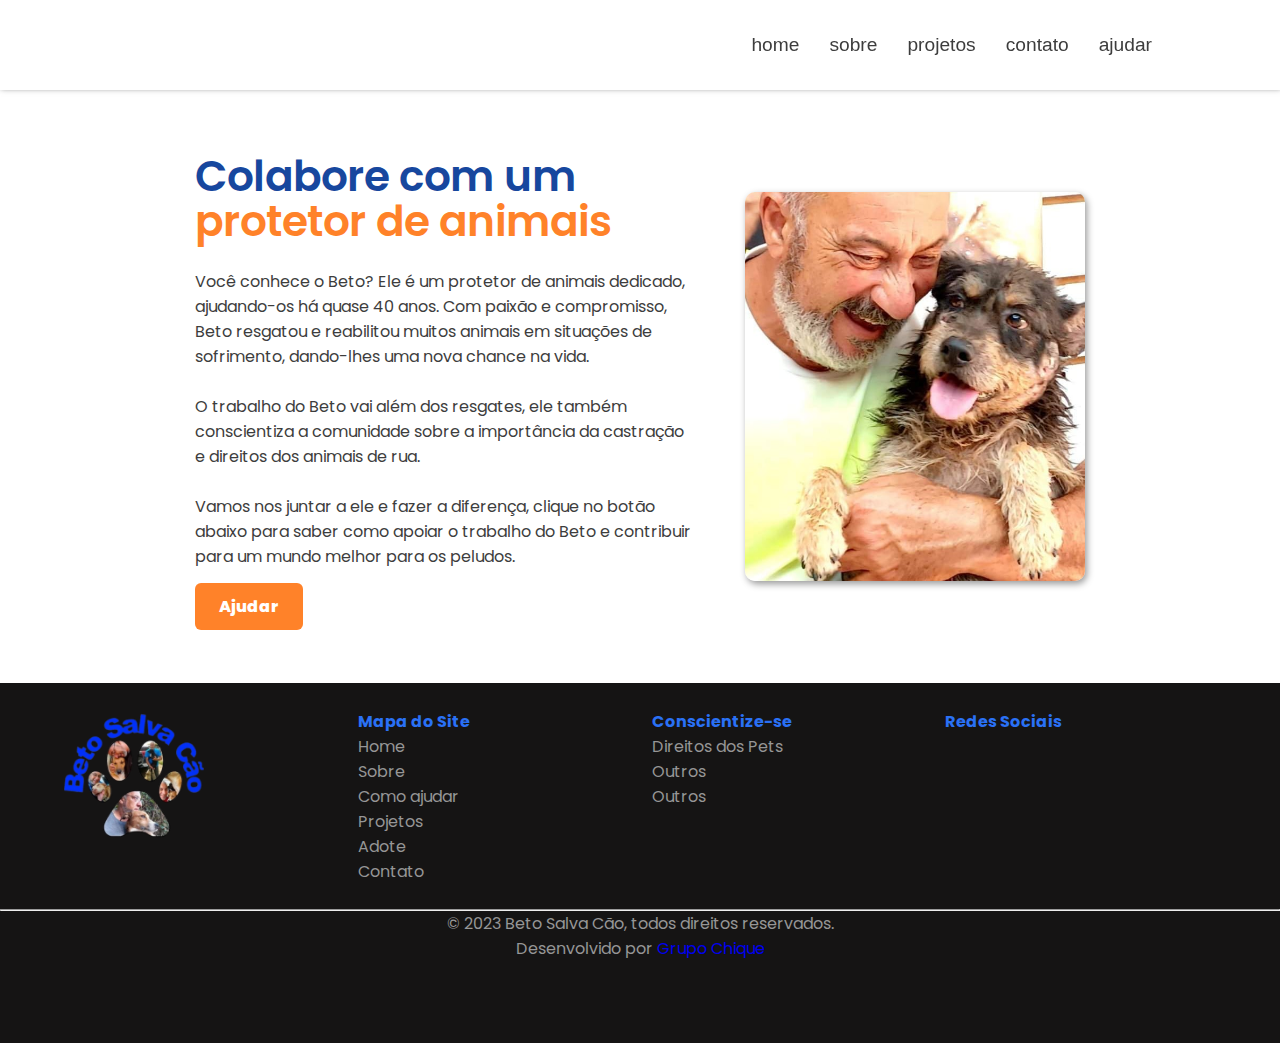
<file: TCC/sobre.html>
<!DOCTYPE html>
<html lang="en">

<head>
    <meta charset="UTF-8">
    <meta http-equiv="X-UA-Compatible" content="IE=edge">
    <meta name="viewport" content="width=device-width, initial-scale=1.0">
    <link rel="stylesheet" href="styles/global.css">
    <link rel="stylesheet" href="styles/sobre.css">
    <link rel="shortcut icon" href="img/favicon_io/favicon-32x32.png" type="image/x-icon">
    <title>Sobre mim - Beto Salva Cão</title>
</head>

<body>
    <!------------------- HEADER ------------------>
    <header class="main-header">
        <nav>
            <ul class="menu">
                <li><a href="#">home</a></li>
                <li><a href="#">sobre</a></li>
                <li><a href="">projetos</a></li>
                <li><a href="#">contato</a></li>
                <li><a href="#">ajudar</a></li>
            </ul>
            <button class="menu-toggle">
                <i class="fa fa-bars" aria-hidden="true"></i>
                <p class="hidden">X</p>
            </button>
        </nav>
    </header>
    <!------------------- FECHA HEADER ------------------>

    <main>
        <div class="main-txt">
            <h1>Colabore com um <br><span>protetor de animais</span></h1>
            <br>
            <p>Você conhece o Beto? Ele é um protetor de animais dedicado, ajudando-os há quase 40 anos. Com
                paixão e compromisso, Beto resgatou e reabilitou muitos animais em situações de sofrimento,
                dando-lhes uma nova chance na vida.
            </p>
            <br>
            <p>O trabalho do Beto vai além dos resgates, ele também conscientiza a comunidade sobre a
                importância da castração e direitos dos animais de rua.
            </p>
            <br>

            <p>
                Vamos nos juntar a ele e fazer a diferença, clique no botão abaixo
                para saber como apoiar o trabalho do Beto e contribuir para um mundo melhor para os peludos.
            </p>
            <br>
            <a href="#">Ajudar</a>
        </div>

        <img src="img/home/main2.jpg" alt="">
    </main>

    <!------------------------  FOOTER  ----------------->
    <footer>
        <div class="container-footer">
            <img src="img/logobeto.png" alt="Logo beto">
            <ul>
                <h4>Mapa do Site</h4>
                <li><a href="index.html">Home</a></li>
                <li><a href="sobre.html">Sobre</a></li>
                <li><a href="ajudar.html">Como ajudar</a></li>
                <li><a href="projetos.html">Projetos</a></li>
                <li><a href="adote.html">Adote</a></li>
                <li><a href="contato.html">Contato</a></li>
            </ul>

            <ul>
                <h4>Conscientize-se</h4>
                <li><a href="direitos.html">Direitos dos Pets</a></li>
                <li><a href="#">Outros</a></li>
                <li><a href="#">Outros</a></li>
            </ul>

            <ul>
                <h4>Redes Sociais</h4>

            </ul>
        </div>
        <hr>

        <p>&copy; 2023 Beto Salva Cão, todos direitos reservados. </p>
        <p>Desenvolvido por <a href="equipe.html" target="_blank">Grupo Chique</a></p>
    </footer>
    <!------------------------  FECHA FOOTER  ----------------->

</body>

</html>
</file>
<file: TCC/styles/global.css>
@charset "utf-8";
@import url('https://fonts.googleapis.com/css2?family=Poppins:ital,wght@0,100;0,200;0,300;0,400;0,500;0,600;0,700;0,800;0,900;1,100;1,200;1,300;1,400;1,500;1,600;1,700;1,800;1,900&display=swap');

:root {
    --bg1: #ffffff;
    --bg2:#0f0f0f;

    --bgfooter1:#151414;
    --bgfooter2:#202020;

    --color1: #17479E;
    --color2: #2a71f5;
    --color3: #ffffff;
    --color4: #ff8229;

    --text: #3d3d3d;
    --text2:#fff;
}

*,
*::before,
*::after {
    margin: 0;
    padding: 0;
    box-sizing: border-box;
    -webkit-box-sizing: border-box;
    -moz-box-sizing: border-box;
}

body {
    font-family: 'Poppins', sans-serif;
    color: var(--text);
    margin-top: 10vh;
}

a {
    text-decoration: none;
}


#voltarTopo {
    position: fixed;
    bottom: 12%;
    right: 7px;
    z-index: 99;
    font-size: 18px;
    border: none;
    outline: none;
    background-color: var(--color1);
    color: white;
    cursor: pointer;
    padding: 8px 12px;
    border-radius: 4px;
}


/*  -------------------   Header  ----------------------- */
.main-header {
    width: 100%;
    display: flex;
    align-items: center;
    justify-content: end;
    padding: 0 10%;
    height: 10vh;
    color: var(--text);
    background-color: #fff;
    box-shadow: 1px -2px 6px 0px rgba(0, 0, 0, 0.61);
    position: fixed;
    font-family: 'Nunito Sans', sans-serif;
    top: 0;
    z-index: 99;
}


.menu-toggle {
    display: none;
    border: none;
    font-size: 1.5rem;
    cursor: pointer;
    position: absolute;
}

nav {
    display: flex;
    align-items: center;
}

.hidden {
    display: none;
}

.menu {
    display: flex;
    list-style: none;
    align-items: center;
    margin: 0;
    padding: 0;
    gap: 14px;
}

.menu li {
    margin-right: 1rem;
}

.menu li:last-child {
    margin-right: 0;
}

.menu a {
    color: var(--text);
    text-decoration: none;
    font-size: 1.2rem;
}

.menu a:hover {
    opacity: 75%;
}

.doar {
    width: 85px;
    height: 30px;
    border-radius: 20px 20px 0px 20px;
    transition: .6s cubic-bezier(.5, .7, .4, 1);
    font-weight: 600;
    text-align: center;
    box-shadow: 5px 5px 0px #000;
}

.doar:hover {
    background-color: #9bc0f7;
}

.doar:active {
    transform: translatey(5px);
    box-shadow: 5px 1px 0px #000;
}

@media screen and (max-width: 767px) {

    .main-header {
        display: flex;
        flex-direction: row;
        justify-content: center;
        align-items: center;
    }

    .menu {
        display: none;
        flex-direction: column;
        position: absolute;
        justify-content: space-around;
        align-items: center;
        top: 100%;
        left: 0;
        width: 100%;
        padding: 1rem;
        z-index: 999;
        text-align: center;
    }

    .menu li {
        margin-right: 0;
        margin-bottom: 1rem;
        transition: left .6s cubic-bezier(.5, .7, .4, 1);
    }

    .logo {
        margin-right: 10px;
    }

    .menu-toggle {
        display: block;
        background: transparent;
        font-size: 30px;
        margin-top: 10px;
    }

    .menu-open .menu {
        display: flex;
    }

    .menu li:hover {
        position: relative;
        left: 11px;
    }
}


/*------------------------------Footer --------------------------- */

footer {
    display: flex;
    flex-direction: column;
    background: var(--bgfooter1); 
    min-height: 40vh;
    color: #969696;
}

footer h4 {
    color: var(--color2);
}

footer ul {
    list-style: none;
}

footer ul a {
    color: #969696;
}

footer ul a:hover {
    color: #fff;
    text-decoration:underline;
}

footer p {
    text-align: center;
}

.container-footer {
    display: grid;
    grid-template-columns: 1fr 1fr 1fr 1fr;
    padding: 2% 5%;
    gap: 2%; 
}

.container-footer img {
    height: 140px;
}

.copy {
    background: var(--bgfooter2);
    display: flex;
    padding: 1% 5%;
    min-height:60px;
}

@media screen and (max-width: 850px) {
    .container-footer {
        grid-template-columns: 1fr 1fr;
}

}
@media screen and (max-width: 530px) {
    .container-footer {
        grid-template-columns: 1fr;
}

}
</file>
<file: TCC/styles/sobre.css>
main {
    display: flex;
    min-height: 60vh;
    padding: 5% 15%;
    align-items: center;
    justify-content: space-around;
    gap: 5%;
}


main h1 {
    font-size: max(2.2em, 3.3vw);
    color: var(--color1);
    font-weight: 600;
    line-height: 45px;
}

main h1 span {
    color: var(--color4)
}

main p {
    word-wrap: break-word;
    max-width: 500px;
}

main a {
    padding: 12px 24px;
    background: var(--color4);
    border-radius: 6px;
    font-weight: 800;
    color: #fff;
}

main a:hover {
    transition: 150ms ease-in-out;
    background: transparent;
    color: var(--color4);
    outline: 2px solid var(--color4);
}

main img {
    width: 340px;
    border-radius: 10px;
    box-shadow: 2px 3px 7px 0px rgba(0, 0, 0, 0.404);
}


@media screen and (max-width: 850px) {
    main {
        flex-direction: column;
        align-items: initial;
        padding: 15% 5%;
    }

    main h1 {
        line-height: 36px;
    }

    main img {
        margin-top: 13%;
        width: 100%;
    }
}
</file>
